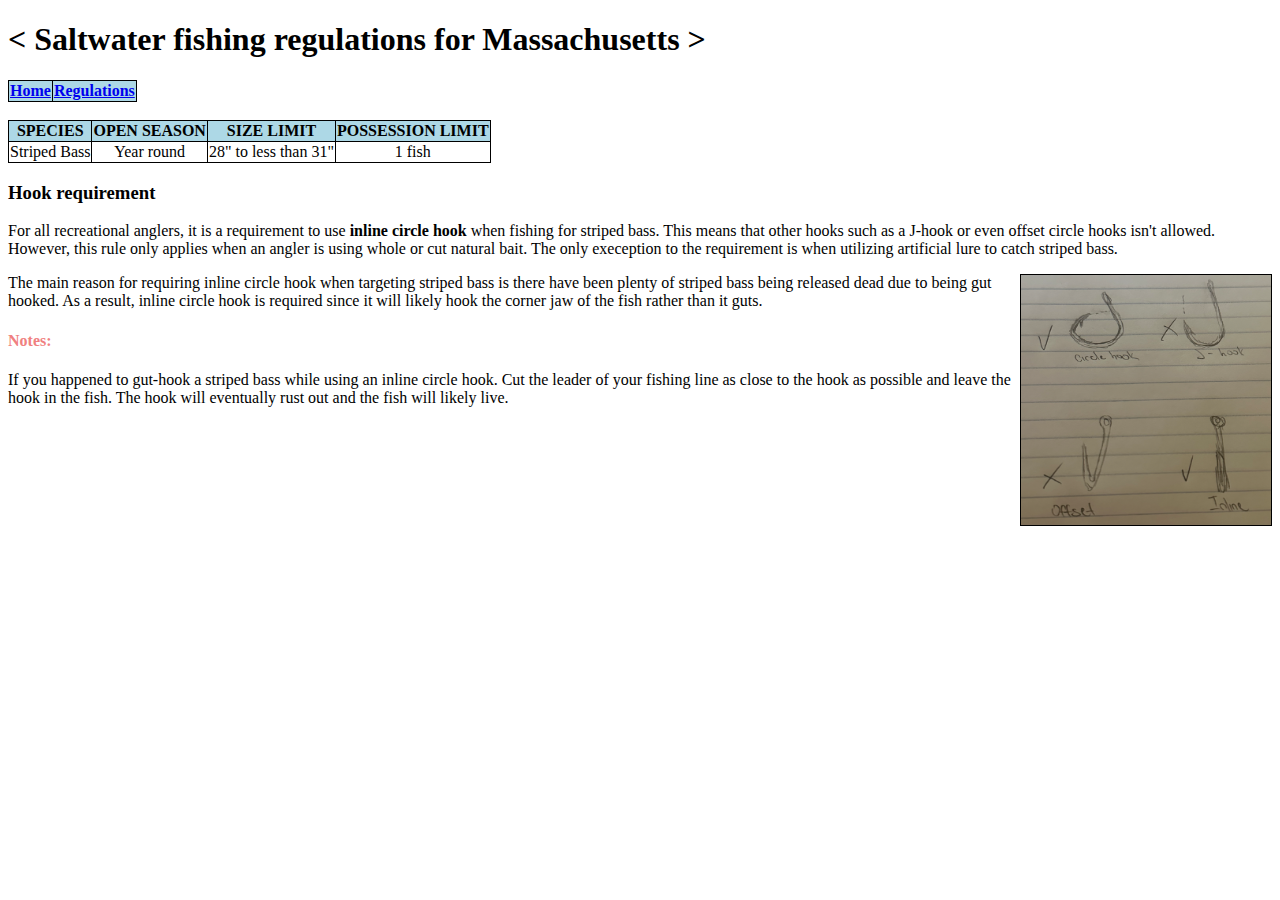
<file: regulations.html>
<!--
File: regulations.html
GUI Assignment: Creating Your First Web Page
Truong-Thinh Huynh, UMass Lowell Computer Science, TruongThinh_Huynh@student.uml.edu
Copyright (c) 2024 by Truong-Thinh. All rights reserved. May be freely copied or
excerpted for educational purposes with credit to the author.
updated by WZ on July 7, 2021 at 9:23 AM

regulations.html showed a table of important info. when catching striped bass. Also, there's
a long explaination about why we should use inline circle hook to catch striped bass. 

Fishing Regulations Source: https://www.mass.gov/info-details/recreational-saltwater-fishing-regulations
-->

<!DOCTYPE html>
<html lang="en">

<head>
    <meta charset="utf-8">
    <title>Saltwater Fishing Regulations For Massachusetts</title>
    <!--Linked to css for just this html file, which is stored in CSS file-->
    <link rel="stylesheet" href="CSS/regulations.css">
</head>

<body>
    <!--Header with HTML entities to make the header pop-->
    <h1> &lt; Saltwater fishing regulations for Massachusetts &gt;</h1>
    <table>
        <tr>
            <th><a href="index.html" target="_self">Home</a></th>
            <th><a href="regulations.html" target="_self">Regulations</a></th>
        </tr>
    </table>
    <br>
    <!--A table with the two rows showing imporatnt regulations for striped bass-->
    <table>
        <tr>
            <th>SPECIES</th>
            <th>OPEN SEASON</th>
            <th>SIZE LIMIT</th>
            <th>POSSESSION LIMIT</th>
        </tr>
        <tr>
            <td>Striped Bass</td>
            <td>Year round</td>
            <td>28" to less than 31"</td>
            <td>1 fish</td>
        </tr>
    </table>

    <h3>Hook requirement</h3>
    <p>For all recreational anglers, it is a requirement to use <b>inline circle hook</b>
        when fishing for striped bass. This means that other hooks such as a J-hook or even offset
        circle hooks isn't allowed. However, this rule only applies when an angler is using whole or
        cut natural bait. The only exeception to the requirement is when utilizing artificial lure to
        catch striped bass.</p>
    <!--A linked image of fish hooks, and it has hyperlink going to the home page -->
    <a href="index.html">
        <img src="Images/Image_1.jpeg" alt="Fish Hooks" width="250" height="250">
    </a>
    <p>The main reason for requiring inline circle hook when targeting striped bass is there have
        been plenty of striped bass being released dead due to being gut hooked. As a result, inline circle
        hook is required since it will likely hook the corner jaw of the fish rather than it guts.</p>

    <h4>Notes:</h4>
    <p>If you happened to gut-hook a striped bass while using an inline circle hook. Cut the leader of your
        fishing line as close to the hook as possible and leave the hook in the fish. The hook will eventually rust
        out and the fish will likely live.</p>
</body>
</file>
<file: CSS/regulations.css>
/*
File: regulations.css
GUI Assignment: Creating Your First Web Page
Truong-Thinh Huynh, UMass Lowell Computer Science, TruongThinh_Huynh@student.uml.edu
Copyright (c) 2024 by Truong-Thinh. All rights reserved. May be freely copied or
excerpted for educational purposes with credit to the author.
updated by WZ on July 7, 2021 at 9:23 AM

Simple css to change color in my table and words.
*/

/*
    A table that shows a thin border but the border is collapse, meaning it only shows one
    line per box.
*/
table,
th,
td {
    border: 1px solid;
    border-collapse: collapse;
}

/*
    Change the background of the first row ONLY on the table
*/
tr:first-child {
    background-color: lightblue;
}

th {
    text-align: center;
}

td {
    text-align: center;
}

/*
    Thin border for the image, but float the image to the right which allows words
    to be display on the left.
*/
img {
    border: 1px solid black;
    float: right;
}

h4 {
    color: lightcoral;
}
</file>
